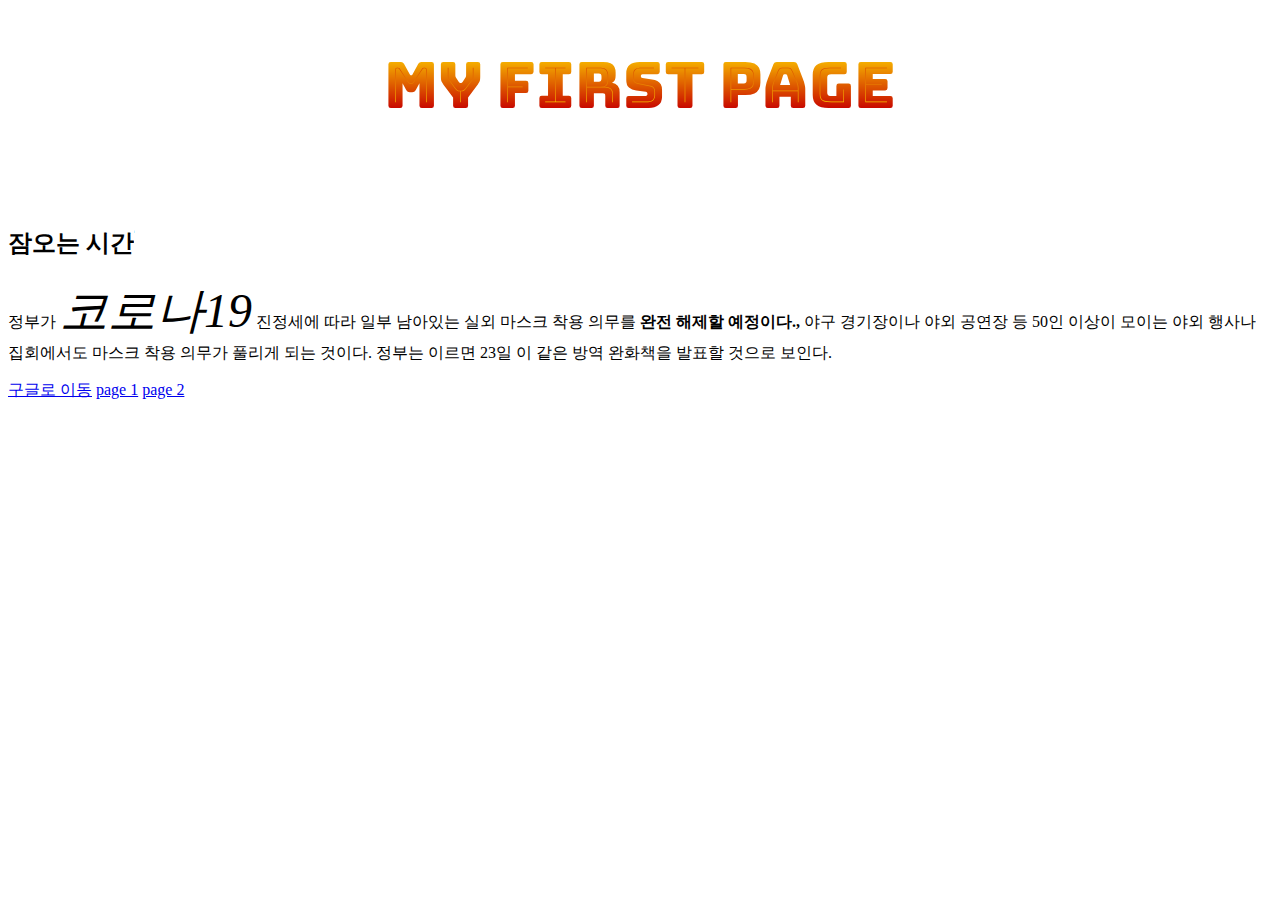
<file: index.html>
<!DOCTYPE html>
<html lang="en">
<head>
    <meta charset="UTF-8">
    <title>My First Website</title>
    <link href="https://fonts.googleapis.com/css2?family=Bungee+Spice&display=swap" rel="stylesheet">
    <style>
        h1 {
            font-family: 'Bungee Spice', cursive;
            font-size: 64px;
            text-align: center;
        }

        h2 {
            margin-top: 100px;
        }
        i {
            font-size: 48px;
        }
     </style>
</head>
<body>
    <h1>My First Page</h1>
    <h2>잠오는 시간</h2>
    <p>정부가 <i>코로나19</i> 진정세에 따라 일부 남아있는 실외 마스크 착용 의무를 <b>완전 해제할 예정이다.,</b> 야구 경기장이나 야외 공연장 등 50인 이상이 모이는 야외 행사나 집회에서도 마스크 착용 의무가 풀리게 되는 것이다. 정부는 이르면 23일 이 같은 방역 완화책을 발표할 것으로 보인다.</p>
    <a href="http://google.com" target="_blank">구글로 이동</a>
    <a href="folder1/page1.html">page 1</a>
    <a href="folder1/folder2/page2.html">page 2</a>
</body>
</html>
</file>
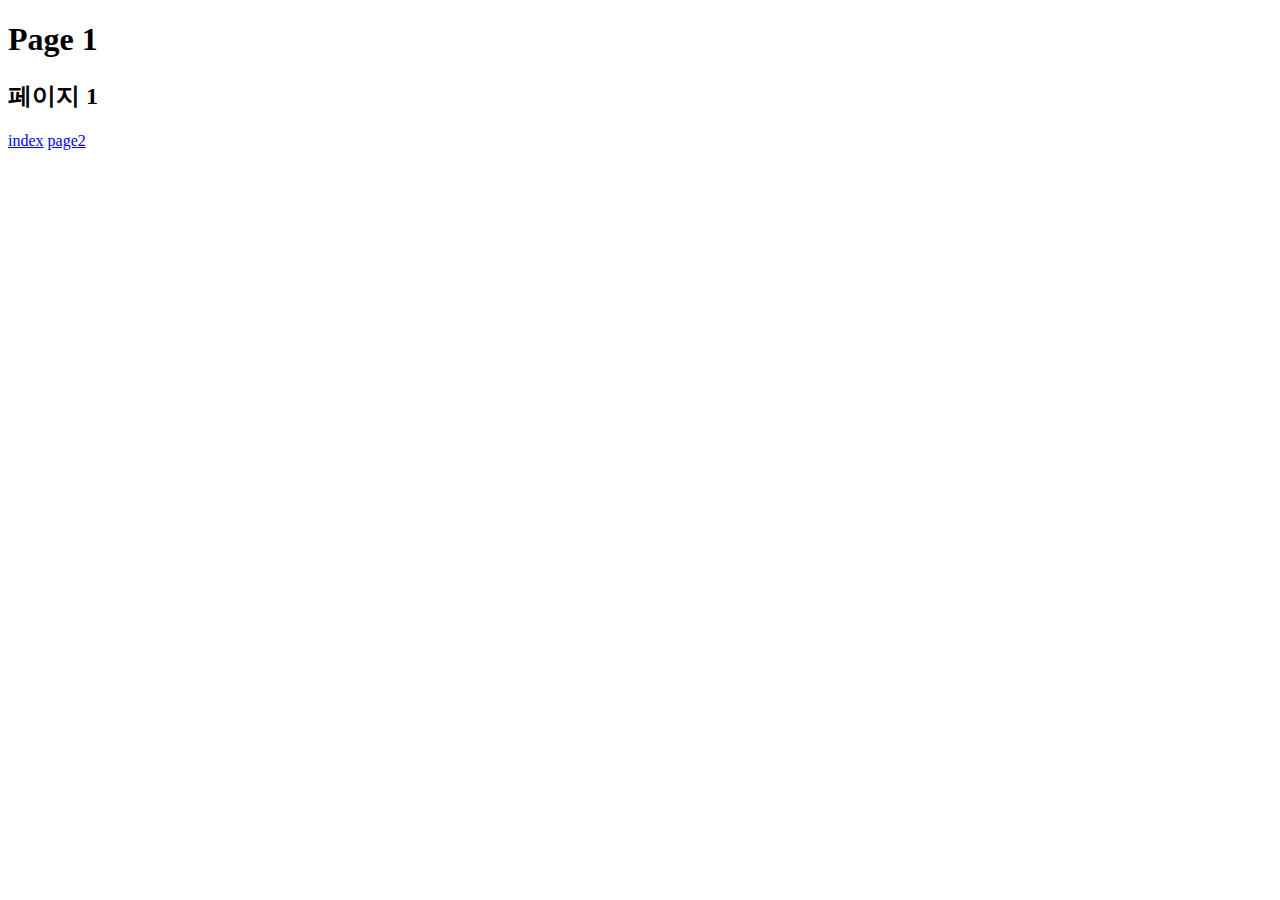
<file: folder1/page1.html>
<!DOCTYPE html>
<html lang="en">
<head>
    <meta charset="UTF-8">
    <title>My First Website</title>
    <style>

     </style>
</head>
<body>
    <h1>Page 1</h1>
    <h2>페이지 1</h2>

    <a href="../index.html">index</a>
    <a href="folder2/page2.html">page2</a>
</body>
</html>
</file>
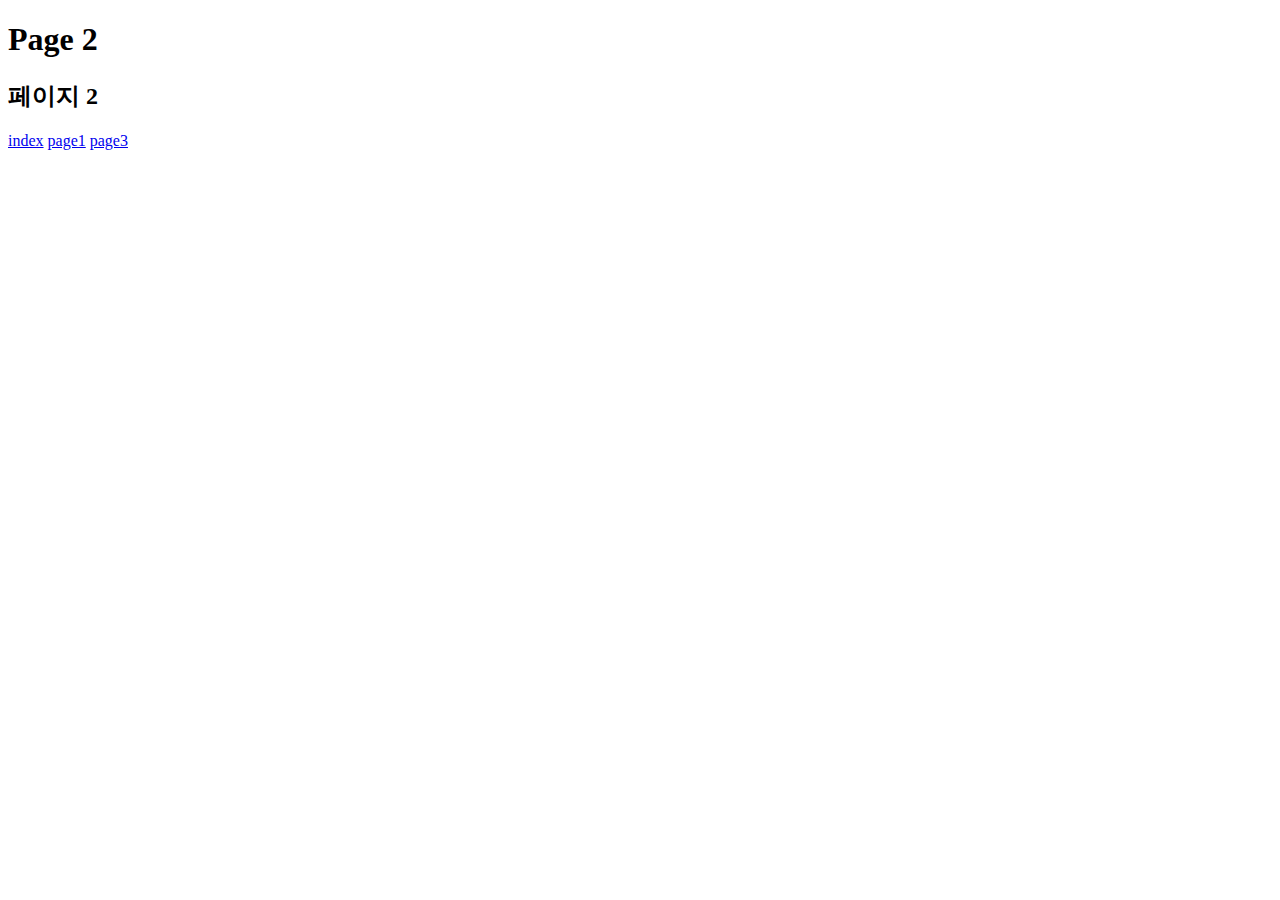
<file: folder1/folder2/page2.html>
<!DOCTYPE html>
<html lang="en">
<head>
    <meta charset="UTF-8">
    <title>My First Website</title>
    <style>

     </style>
</head>
<body>
    <h1>Page 2</h1>
    <h2>페이지 2</h2>

    <a href="../../index.html">index</a>
    <a href="../page1.html">page1</a>
    <a href="page3.html">page3</a>

</body>
</html>
</file>
